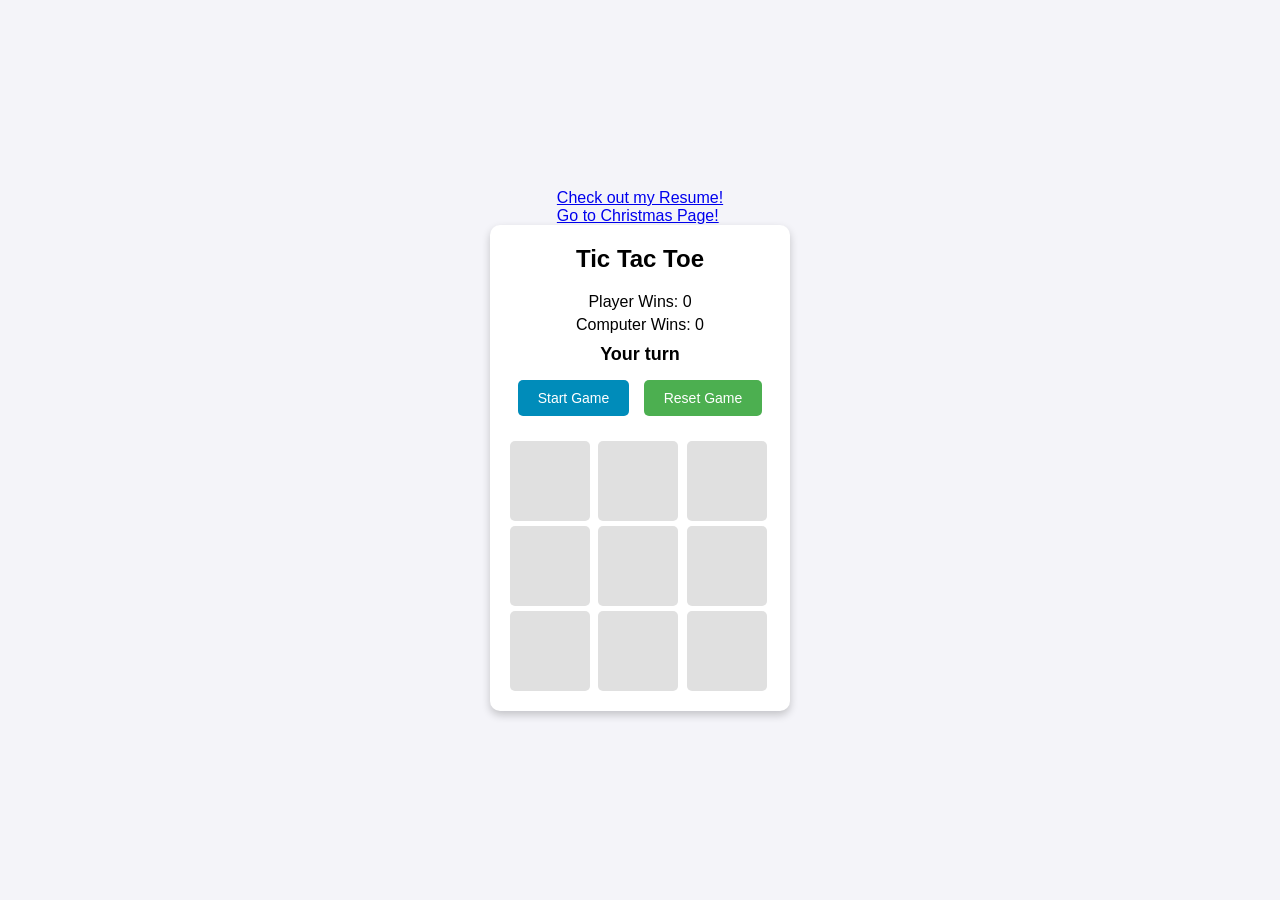
<file: aihtml/aiwebapp.html>
<!DOCTYPE html>
<html lang="en">
<head>
    <meta charset="UTF-8">
    <meta name="viewport" content="width=device-width, initial-scale=1.0">
    <title>Tic Tac Toe</title>
    <link rel="stylesheet" href="styles.css">
    <style>

    </style>
</head>
<body>
    <div class="navbar fixed-element">
        <a href="../startbootstrap-resume-gh-pages/index.html">Check out my Resume!</a>
        <br>
        <a href="../scratch.html/scratch.html">Go to Christmas Page!</a>
 </div>
    <div class="container">
        <h1>Tic Tac Toe</h1>
        <div class="game-info">
            <div class="win-count">
                <p>Player Wins: <span id="playerWins">0</span></p>
                <p>Computer Wins: <span id="computerWins">0</span></p>
            </div>
            <p id="turnMessage">Your turn</p> <!-- Turn message here -->
            <button id="startGame" onclick="startGame()">Start Game</button>
            <button id="resetGame" onclick="resetGame()">Reset Game</button>
        </div>

        <div class="board" id="board">
            <div class="cell" id="cell-0" onclick="playerMove(0)"></div>
            <div class="cell" id="cell-1" onclick="playerMove(1)"></div>
            <div class="cell" id="cell-2" onclick="playerMove(2)"></div>
            <div class="cell" id="cell-3" onclick="playerMove(3)"></div>
            <div class="cell" id="cell-4" onclick="playerMove(4)"></div>
            <div class="cell" id="cell-5" onclick="playerMove(5)"></div>
            <div class="cell" id="cell-6" onclick="playerMove(6)"></div>
            <div class="cell" id="cell-7" onclick="playerMove(7)"></div>
            <div class="cell" id="cell-8" onclick="playerMove(8)"></div>
        </div>
    </div>
    <script src="script.js"></script>
</body>
</html>
</file>
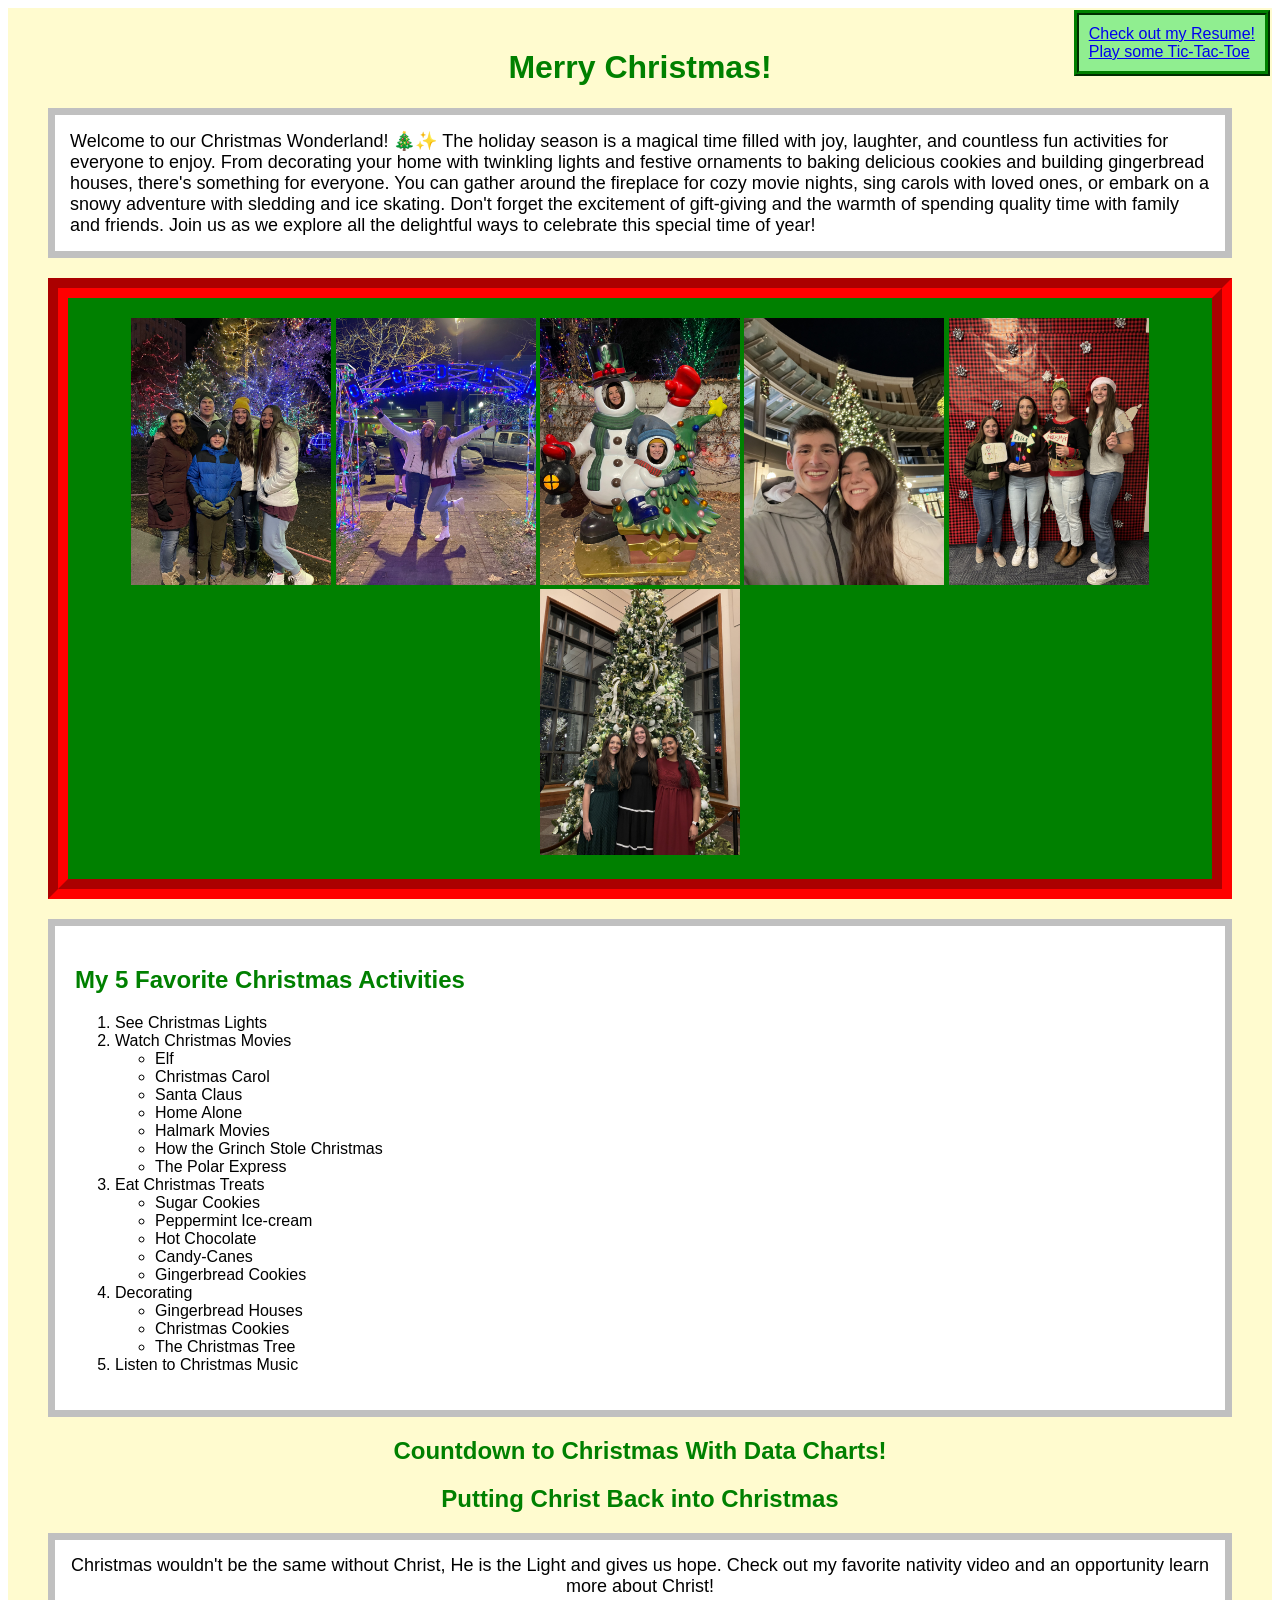
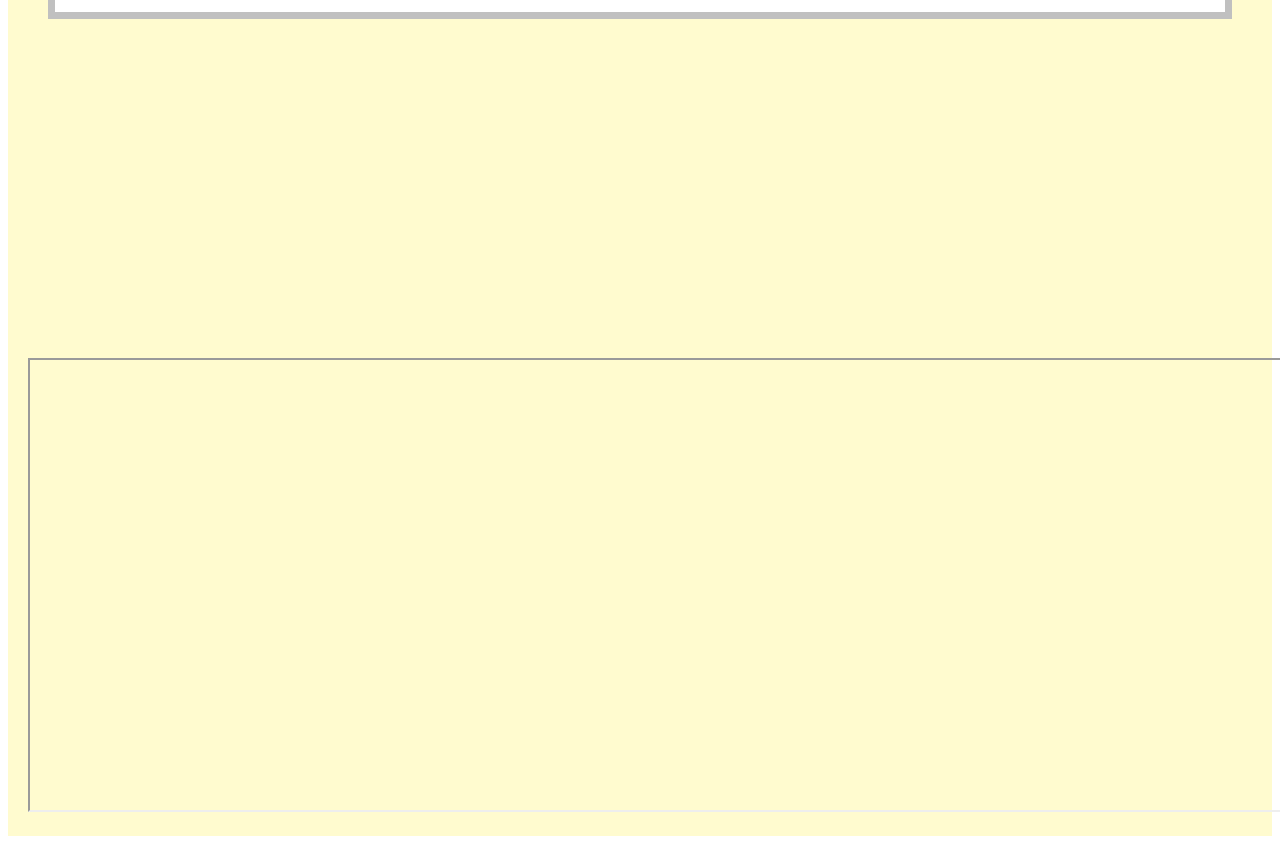
<file: scratch.html/scratch.html>
<!DOCTYPE html>
<html lang="en">
<head>
    <meta charset="UTF-8">
    <meta name="viewport" content="width=device-width, initial-scale=1.0">
    <title>Document</title>
    <link rel="stylesheet" href="scratch.css">
    <meta charset="UTF-8">
    <meta name="viewport" content="width=device-width, initial-scale=1.0">
</head>

<body>

<div class="main-content">
   
<div class="navbar fixed-element">
        <a href="../startbootstrap-resume-gh-pages/index.html">Check out my Resume!</a>
        <br>
        <a href="../aihtml/aiwebapp.html">Play some Tic-Tac-Toe</a>
 </div>

    <h1>
        <Center>
            Merry Christmas!
        </Center>
    </h1>

    
    <div class="boxmodel">
        Welcome to our Christmas Wonderland! 🎄✨ The holiday season is a magical time filled with joy, laughter, and countless fun activities for everyone to enjoy. From decorating your home with twinkling lights and festive ornaments to baking delicious cookies and building gingerbread houses, there's something for everyone. You can gather around the fireplace for cozy movie nights, sing carols with loved ones, or embark on a snowy adventure with sledding and ice skating. Don't forget the excitement of gift-giving and the warmth of spending quality time with family and friends. Join us as we explore all the delightful ways to celebrate this special time of year!
    </div>
    <div class="right-content">    
       <center><img src="../scratch.html/imgs/IMG_6781.HEIC" alt="Family Christmas" width="200" margin="80px"> <img src="../scratch.html/imgs/IMG_6788.HEIC" alt="christmas2" width="200"> <img src="../scratch.html/imgs/IMG_6795.HEIC" alt="christmas3" width="200"> <img src="../scratch.html/imgs/kyle.jpg" alt="KyleChristmas" width="200"> <img src="../scratch.html/imgs/roommates.jpg" alt="roommateschristmas" width="200"> <img src="../scratch.html/imgs/trioreal.jpg" alt="triochristmas" width="200"></center> 
    </div>
    <div class="left-content">    <h2>My 5 Favorite Christmas Activities</h2>    
        <ol>
        <li>See Christmas Lights</li>
        <li>Watch Christmas Movies</li>
        <ul>
            <li>Elf</li>
            <li>Christmas Carol</li>
            <li>Santa Claus</li>
            <li>Home Alone</li>
            <li>Halmark Movies</li>
            <li>How the Grinch Stole Christmas</li>
            <li>The Polar Express</li>
        </ul>
        <li>Eat Christmas Treats</li>
        <ul>
            <li>Sugar Cookies</li>
            <li>Peppermint Ice-cream</li>
            <li>Hot Chocolate</li>
            <li>Candy-Canes</li>
            <li>Gingerbread Cookies</li>
        </ul>
        <li>Decorating</li>
        <ul>
            <li>Gingerbread Houses</li>
            <li>Christmas Cookies</li>
            <li>The Christmas Tree</li>
        </ul>
        <li>Listen to Christmas Music</li>
    </ol>
    </div>
    <center>
    <h2>Countdown to Christmas With Data Charts!</h2>
    <div class='tableauPlaceholder' id='viz1733345507282' style='position: relative'><noscript><a href='#'><img alt='Advent calendar ' src='https:&#47;&#47;public.tableau.com&#47;static&#47;images&#47;Ch&#47;ChristmasCalendar2022&#47;Adventcalendar&#47;1_rss.png' style='border: silver' /></a></noscript><object class='tableauViz'  style='display:none;'><param name='host_url' value='https%3A%2F%2Fpublic.tableau.com%2F' /> <param name='embed_code_version' value='3' /> <param name='site_root' value='' /><param name='name' value='ChristmasCalendar2022&#47;Adventcalendar' /><param name='tabs' value='no' /><param name='toolbar' value='yes' /><param name='static_image' value='https:&#47;&#47;public.tableau.com&#47;static&#47;images&#47;Ch&#47;ChristmasCalendar2022&#47;Adventcalendar&#47;1.png' /> <param name='animate_transition' value='yes' /><param name='display_static_image' value='yes' /><param name='display_spinner' value='yes' /><param name='display_overlay' value='yes' /><param name='display_count' value='yes' /><param name='language' value='en-US' /></object></div>                <script type='text/javascript'>                    var divElement = document.getElementById('viz1733345507282');                    var vizElement = divElement.getElementsByTagName('object')[0];                    vizElement.style.width='850px';vizElement.style.height='927px';                    var scriptElement = document.createElement('script');                    scriptElement.src = 'https://public.tableau.com/javascripts/api/viz_v1.js';                    vizElement.parentNode.insertBefore(scriptElement, vizElement);                </script>

<h2>Putting Christ Back into Christmas</h2>
<div class="boxmodel">      Christmas wouldn't be the same without Christ, He is the Light and gives us hope. Check out my favorite nativity video and an opportunity learn more about Christ!
</div>
  <iframe width="560" height="315" src="https://www.youtube.com/embed/yXWoKi5x3lw?si=iydMrxMyBaroL5cS" title="YouTube video player" frameborder="0" allow="accelerometer; autoplay; clipboard-write; encrypted-media; gyroscope; picture-in-picture; web-share" referrerpolicy="strict-origin-when-cross-origin" allowfullscreen></iframe>
</center>
<iframe src="https://www.churchofjesuschrist.org/comeuntochrist" width="1500" height="450"> <iframe>
    </div>
    </body>
</html>

<!--code to use

    <div class="main-content">

    <h1 id="top" style="color:navy">Univ 101 - A BYU Experience Guide</h1>
    Check out <a href="https://www.byu.edu/">BYU's website</a>! 
    <br><br><br>

    <h3>Cheer on your Cougs</h3>
    <br><br>
    <!--my pictures go here-
    <img src="Images/IMG_2456.JPG" alt="Me and my friends at a football game" width="300">
    <br><br>
    <div class="boxmodel">
        This is a box!
    </div>
    
    Explore the natural beauty and recreational opportunities around Provo. Nestled against the Wasatch Mountains, Provo
    offers numerous outdoor activities. Hike the Y Mountain trail for a breathtaking view of the valley, or take a short
    drive to Provo Canyon for activities like hiking, biking, and fishing. During winter, the nearby ski resorts provide
    excellent skiing and snowboarding opportunities. These outdoor adventures not only help you stay active but also
    offer a chance to unwind and appreciate the stunning Utah landscape.<br><br>
    <h4>Volunteer</h4>
    Engage in service and volunteer opportunities. BYU encourages students to give back to the community through various
    service projects. Join the Y-Serve program, which offers numerous service opportunities in areas such as education,
    healthcare, and community support. Volunteering not only helps you make a positive impact but also allows you to
    develop skills, gain experience, and meet like-minded individuals who share your passion for service.<br><br>
    <h5>Get Involved</h5>
    Lastly, seek out and nurture meaningful relationships. BYU provides a unique environment where you can build lasting
    friendships and find mentors. Get involved in campus clubs and organizations that align with your interests, whether
    they are academic, recreational, or social. Attend social events and networking opportunities to meet new people and
    expand your circle. Remember, the relationships you build during your time at BYU can have a lasting impact on your
    personal and professional life.<br><br>
    <h6>Don't give up!</h6>
    By actively participating in campus events, utilizing available resources, exploring the local area, engaging in
    service, and building meaningful relationships, you can make the most of your experience at BYU. Embrace every
    opportunity, stay open to new experiences, and cherish the time you spend at this remarkable institution. <br>
    <h7>This is Heading 7</h7>

    <ol>
        <li>Chick-fil-a</li>
        <li>Wilkinson Student Center (WSC)<ul>
            <li>Subway</li>
            <li>Aloha Plate</li>
            <li>Chick-fil-a</li>
            <li>Wendy's</li>
            <li>Taco Bell</li>
            <li>Blue Sushi</li>
        </ul></li>
        <li>Rancheritos</li>
        <li>Costa Vida</li>
    </ol></li>

    <a href="#top">Jump to top</a>

</div>
</body>

</html>--
</file>
<file: aihtml/styles.css>
/* General reset and body styling */
* {
    margin: 0;
    padding: 0;
    box-sizing: border-box;
}

body {
    font-family: Arial, sans-serif;
    background-color: #f4f4f9;
    display: flex;
    justify-content: center;
    align-items: center;
    min-height: 100vh;
    flex-direction: column;
}

/* Container styles */
.container {
    text-align: center;
    background-color: white;
    border-radius: 10px;
    box-shadow: 0 4px 8px rgba(0, 0, 0, 0.2);
    padding: 20px;
    width: 300px;
}

/* Header styles */
h1 {
    margin-bottom: 20px;
    font-size: 24px;
}

/* Game info */
.game-info {
    margin-bottom: 20px;
}

.win-count p {
    font-size: 16px;
    margin-bottom: 5px;
}

#turnMessage {
    font-size: 18px;
    font-weight: bold;
    margin: 10px 0;
}

/* Buttons */
button {
    padding: 10px 20px;
    margin: 5px;
    font-size: 14px;
    border: none;
    border-radius: 5px;
    cursor: pointer;
    background-color: #4CAF50;
    color: white;
    transition: background-color 0.3s;
}

button:hover {
    background-color: #45a049;
}

#startGame {
    background-color: #008CBA;
}

#startGame:hover {
    background-color: #007b9c;
}

/* Board styling */
.board {
    display: grid;
    grid-template-columns: repeat(3, 1fr);
    gap: 5px;
    margin-top: 20px;
}

.cell {
    width: 80px;
    height: 80px;
    background-color: #e0e0e0;
    display: flex;
    justify-content: center;
    align-items: center;
    font-size: 32px;
    font-weight: bold;
    cursor: pointer;
    border-radius: 5px;
    transition: background-color 0.3s;
}

.cell:hover {
    background-color: #d4d4d4;
}

.cell[disabled] {
    cursor: not-allowed;
    background-color: #ccc;
}
</file>
<file: scratch.html/scratch.css>
h1, h2, h3, h4, h5, h6 { 
    color: green;
    font-family: 'Gill Sans', 'Gill Sans MT', Calibri, 'Trebuchet MS', sans-serif;
}

.main-content{
    padding: 20px;
    font-family: 'Lucida Sans', 'Lucida Sans Regular', 'Lucida Grande', 'Lucida Sans Unicode', Geneva, Verdana, sans-serif;
    background-color: rgb(255, 251, 207);
}

.boxmodel{
    padding: 15px;
    background-color: white;
    border: 7px solid silver;
    margin: 20px;
    position: right;
    font-size: large;
}


.left-content {
    background-color: white;
    border-width: 7px;
    border-style: solid;
    border-color: silver;
    padding: 20px;
    margin: 20px;
}
.right-content {
    background-color: green;
    border-width: 20px;
    border-style:groove;
    border-color: red;
    padding: 20px;
    margin: 20px;
}

.fixed-element {
    position: fixed;
    top: 10px;
    right: 10px;
    background-color: lightgreen;
    padding: 10px;
    border: 5px  green;
    border-style: ridge;
}

/*
.navbar{
    padding: 10px;
    display: flex; 
    justify-content: space-around;
    align-items: center;
    color: azure;
}

.navbar a{
    color: white;
}


    */
</file>
